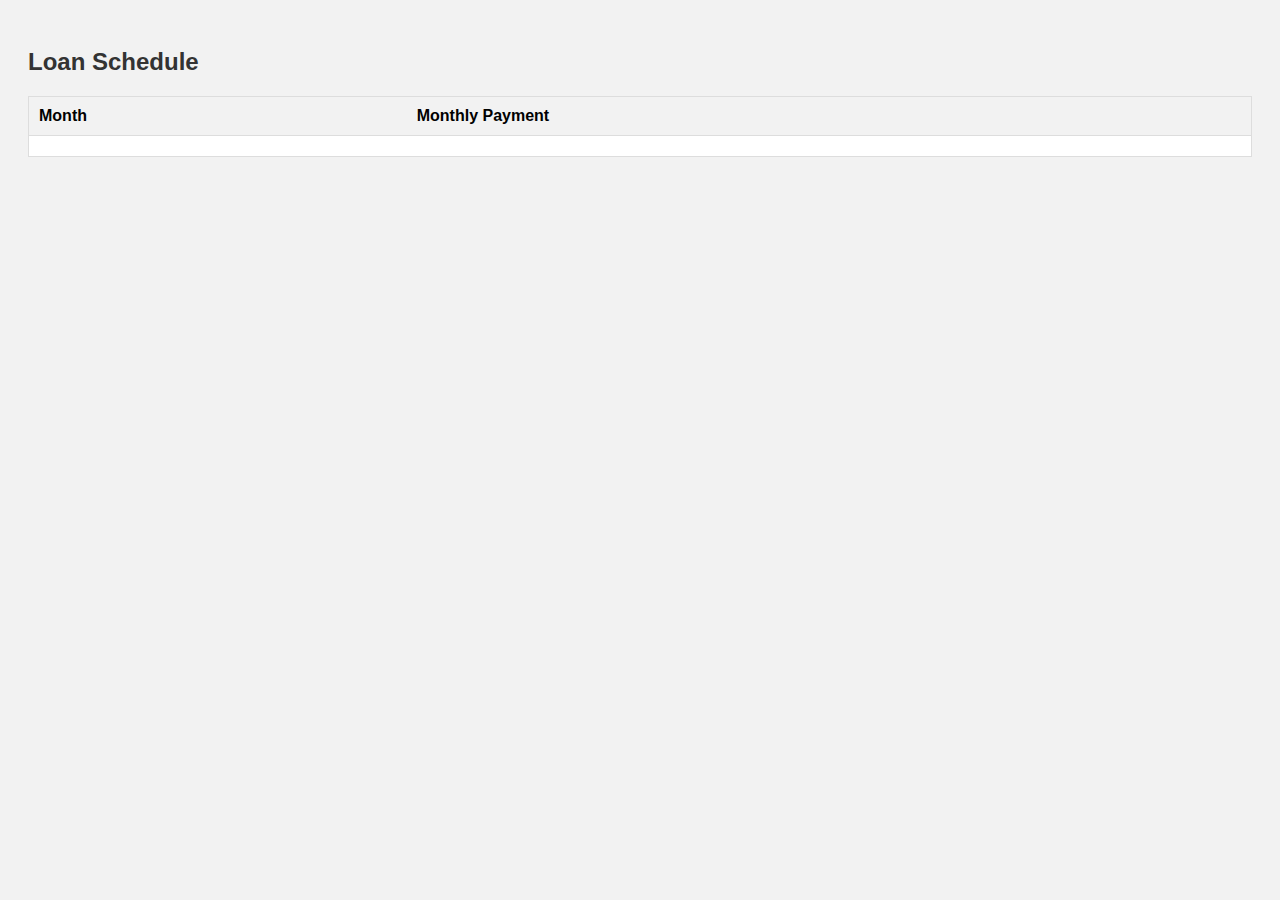
<file: src/main/resources/templates/loanCalculatorResult.html>
<!DOCTYPE html>
<html lang="en" xmlns:th="http://www.w3.org/1999/xhtml">
<head>
  <meta charset="UTF-8">
  <title>Loan Calculator Result</title>
  <style>
    body {
      font-family: Arial, sans-serif;
      background-color: #f2f2f2;
      padding: 20px;
    }

    h2 {
      color: #333;
    }

    table {
      width: 100%;
      border-collapse: collapse;
      margin-top: 20px;
      background-color: #fff;
      border: 1px solid #ddd;
    }

    th, td {
      padding: 10px;
      text-align: left;
      border-bottom: 1px solid #ddd;
    }

    th {
      background-color: #f2f2f2;
    }

    tr:nth-child(even) {
      background-color: #f9f9f9;
    }

    tr:hover {
      background-color: #e2e2e2;
    }
  </style>
</head>
<body>
<h2>Loan Schedule</h2>
<table>
  <thead>
  <tr>
    <th>Month</th>
    <th>Monthly Payment</th>
  </tr>
  </thead>
  <tbody>
  <tr th:each="schedule : ${loanSchedule}">
    <td th:text="${schedule.month}"></td>
    <td th:text="${schedule.monthlyPayment}"></td>
  </tr>
  </tbody>
</table>
</body>
</html>
</file>
